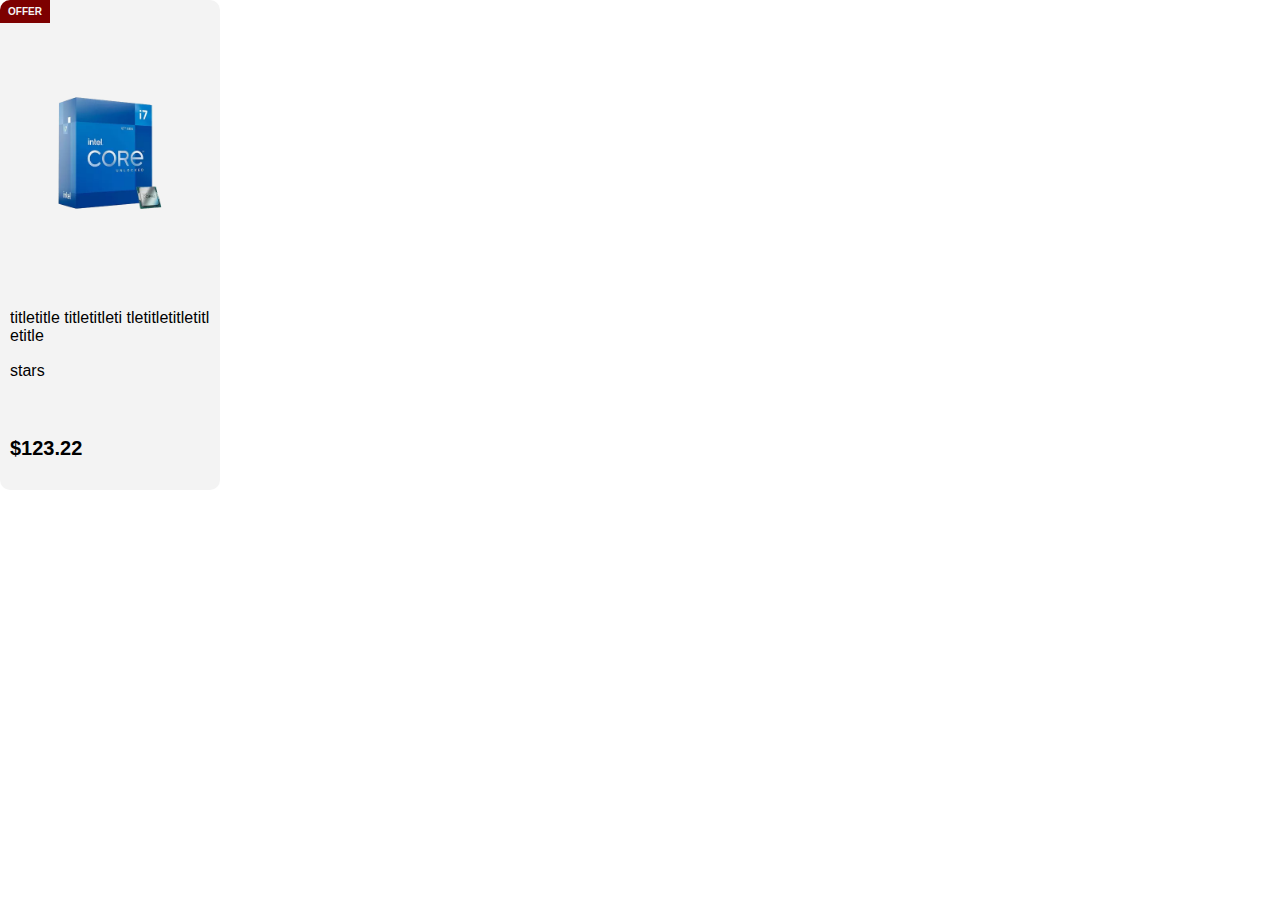
<file: 2.html>
<!DOCTYPE html>
<html lang="en">
<head>
    <meta charset="UTF-8">
    <meta http-equiv="X-UA-Compatible" content="IE=edge">
    <meta name="viewport" content="width=device-width, initial-scale=1.0">
    <title>Document</title>
    <link rel="stylesheet" href="/style/general.css">
    <link rel="stylesheet" href="/style/product.css">
</head>
<body>
    <div class="product-item" >
        <div class="product-promotion"><span>OFFER</span></div>
        <div class="product-item-img">
            <img src="/Products img/Intel-Core-i7-12700K-CPU-12-8P4E-Cores-up-to-5.png" alt="">
        </div>
        <div class="product-item-name">
            <p>titletitle titletitleti tletitletitletitl etitle</p>
        </div>
        <div class="product-item-star">
            <p>stars</p>
        </div>
        <div class="product-item-price">
            <p>$123.22</p>
        </div>
    </div>
    
</body>
</html>
</file>
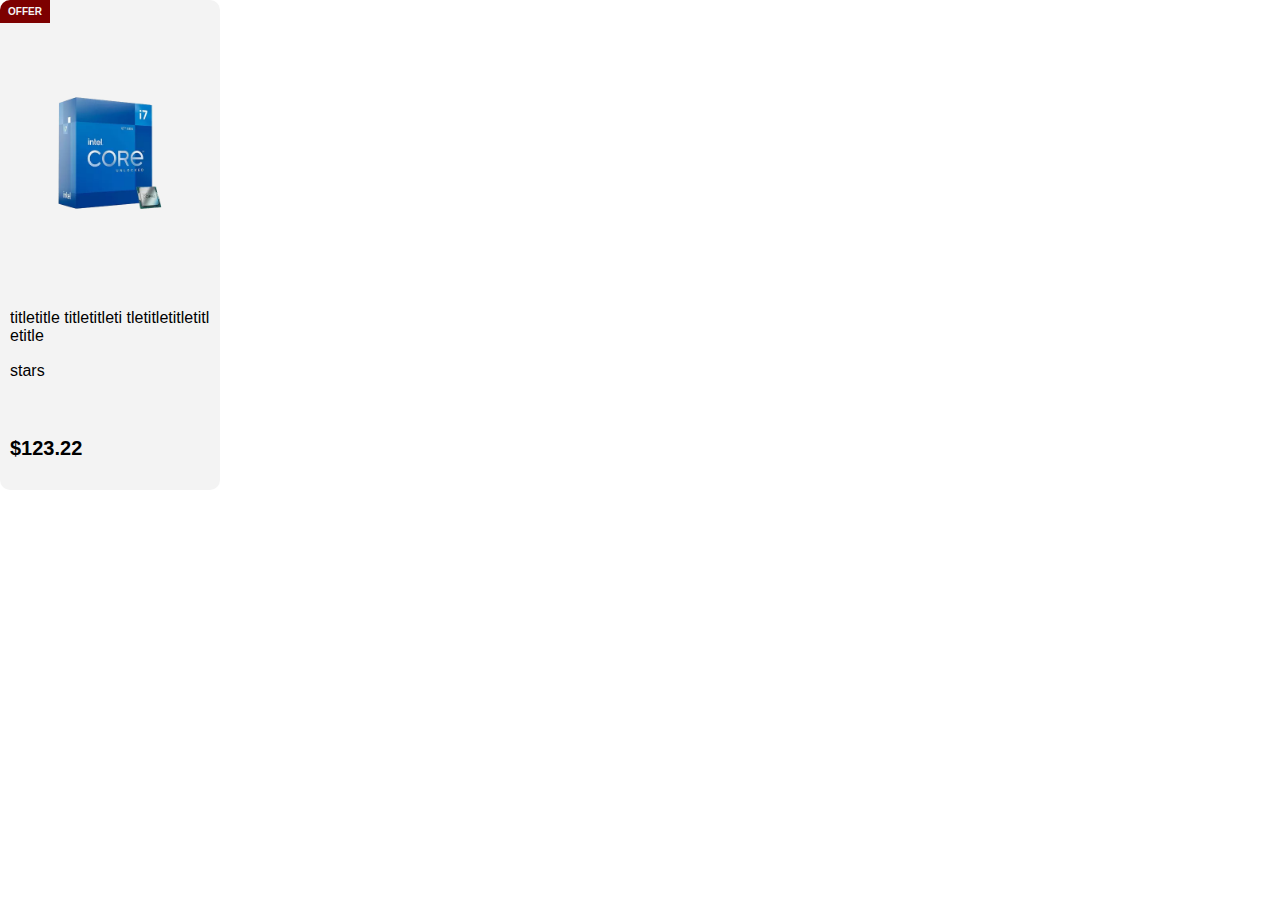
<file: index2.html>
<!DOCTYPE html>
<html lang="en">
<head>
    <meta charset="UTF-8">
    <meta http-equiv="X-UA-Compatible" content="IE=edge">
    <meta name="viewport" content="width=device-width, initial-scale=1.0">
    <title>Document</title>
    <link rel="stylesheet" href="style/general.css">
    <link rel="stylesheet" href="style/product.css">
</head>
<body>
    <div class="product-item" >
        <div class="product-promotion"><span>OFFER</span></div>
        <div class="product-item-img">
            <img src="Products img/Intel-Core-i7-12700K-CPU-12-8P4E-Cores-up-to-5.png" alt="">
        </div>
        <div class="product-item-name">
            <p>titletitle titletitleti tletitletitletitl etitle</p>
        </div>
        <div class="product-item-star">
            <p>stars</p>
        </div>
        <div class="product-item-price">
            <p>$123.22</p>
        </div>
    </div>
    
</body>
</html>
</file>
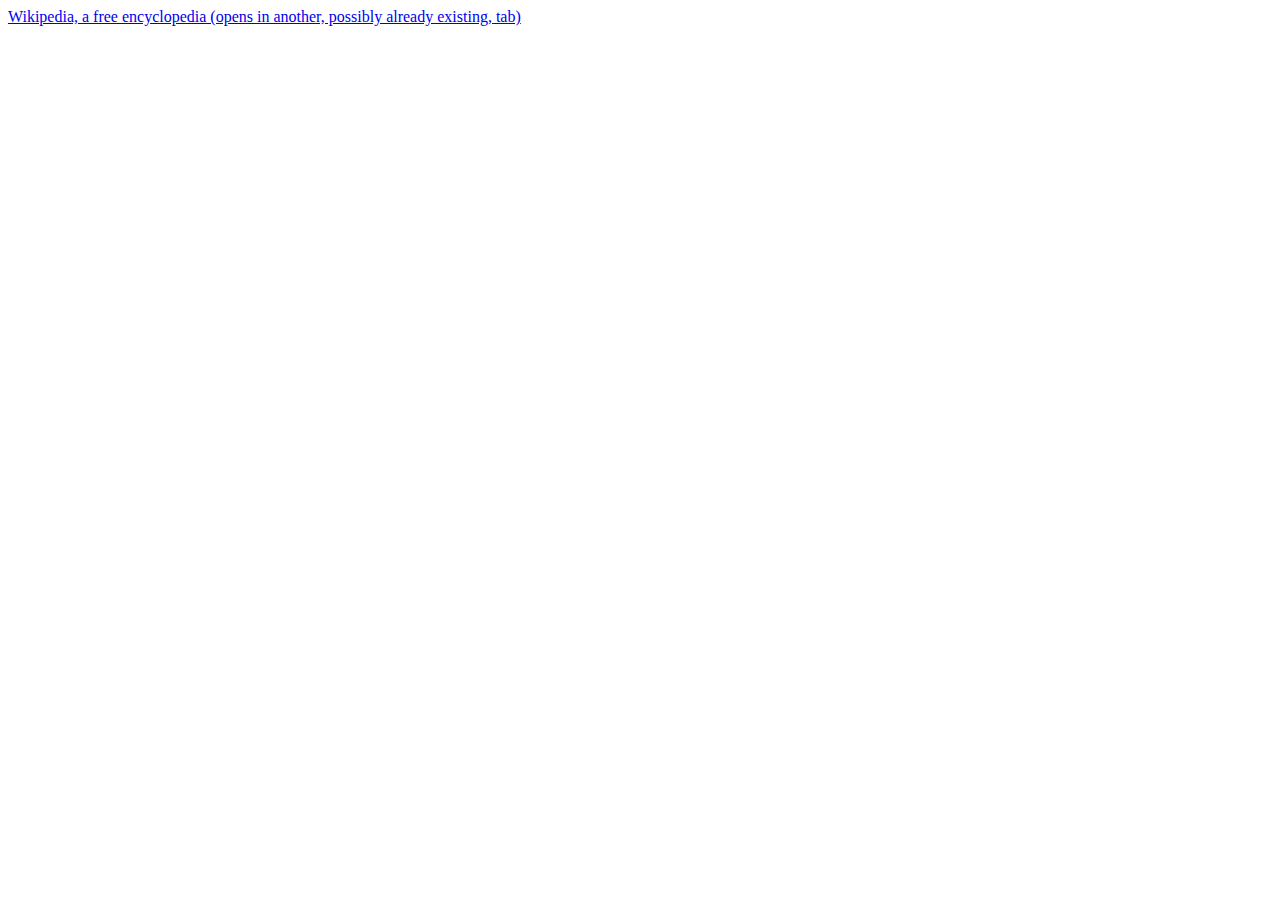
<file: try.html>
<!DOCTYPE html>
<html lang="en">
<head>
    <meta charset="UTF-8">
    <meta http-equiv="X-UA-Compatible" content="IE=edge">
    <meta name="viewport" content="width=device-width, initial-scale=1.0">
    <title>Document</title>
</head>
<body>
    <a href="https://www.wikipedia.org/" target="OpenWikipediaWindow">
        Wikipedia, a free encyclopedia (opens in another, possibly already existing,
        tab)
      </a>
    <script>
        
    </script>
</body>
</html>
</file>
<file: style/general.css>
body, *{
    margin: 0;
    padding: 0;
    box-sizing: border-box;
    font-family: Arial, Helvetica, sans-serif;

}

.js-add-to-cart{
    cursor: pointer;
}

html {
    scroll-behavior: smooth;
  }
</file>
<file: style/product.css>
.product-items{
    display: grid;
    grid-template-columns: repeat(4, 1fr);
    margin: 40px;
    gap: 15px;
    cursor: pointer;
    justify-items: center;
}


.product-item{
    width: 220px;
    height: 490px;
    padding: 10px;
    display: flex;
    flex-direction: column;
    gap: 10px;
    background-color: rgb(243, 243, 243);
    border-radius: 10px;
    position: relative;
    overflow: hidden;
    transition: 0.2s;
    cursor: pointer;
}

.product-item:hover{
    box-shadow: 0px 0px 27px 15px rgba(0,0,0,0.2);
}

.product-item-name {
    max-width: 200px;
}

.product-item-name p{

    display: -webkit-box;
    -webkit-box-orient: vertical;
    -webkit-line-clamp: 3;
    overflow: hidden;
    text-overflow: ellipsis;
}

.product-item-star{
    margin: 7px 0px;
}
.product-item-price{
    font-size: 20px;
    font-weight: 600;
    margin-top: 40px;
    margin-bottom: 20px;
}

.product-item-img{
    width: 150px;
    text-align: center;
    margin: auto;
}
.product-item-img img{
    width: 100%;
}
.product-promotion{
    background-color: rgb(125, 0 ,0);
    color: whitesmoke;
    position: absolute;
    top: 0;
    left: 0;
    padding: 6px 8px;
    font-size: 10px;
    font-weight: 700;

}

@media (max-width: 850px) {
    .product-items{
        display: grid;
        grid-template-columns: repeat(2, 1fr);
        margin: 40px;
        gap: 15px;
        cursor: pointer;
    
    }
    .product-item{
        width: 190px;
    }
}
</file>
